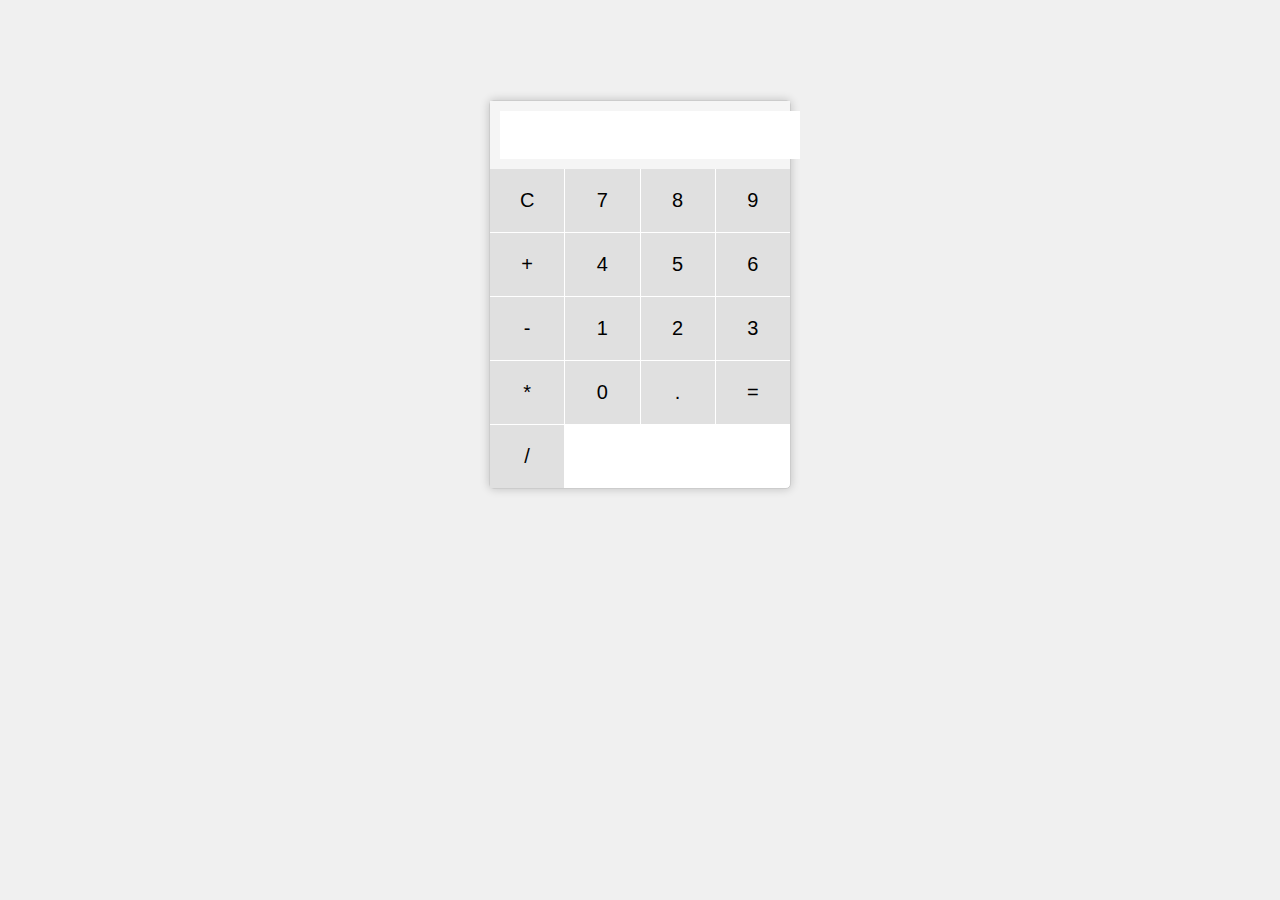
<file: index.html>
<!DOCTYPE html>
<html lang="es">
<head>
    <meta charset="UTF-8">
    <meta name="viewport" content="width=device-width, initial-scale=1.0">
    <link rel="stylesheet" href="styles.css">
    <title>Calculadora</title>
</head>
<body>
    <div class="calculator">
        <div class="display">
            <input type="text" id="result" readonly>
        </div>
        <div class="buttons">
            <button onclick="clearDisplay()">C</button>
            <button onclick="appendToDisplay('7')">7</button>
            <button onclick="appendToDisplay('8')">8</button>
            <button onclick="appendToDisplay('9')">9</button>
            <button onclick="appendToDisplay('+')">+</button>
            <button onclick="appendToDisplay('4')">4</button>
            <button onclick="appendToDisplay('5')">5</button>
            <button onclick="appendToDisplay('6')">6</button>
            <button onclick="appendToDisplay('-')">-</button>
            <button onclick="appendToDisplay('1')">1</button>
            <button onclick="appendToDisplay('2')">2</button>
            <button onclick="appendToDisplay('3')">3</button>
            <button onclick="appendToDisplay('*')">*</button>
            <button onclick="appendToDisplay('0')">0</button>
            <button onclick="appendToDisplay('.')">.</button>
            <button onclick="calculateResult()">=</button>
            <button onclick="appendToDisplay('/')">/</button>
        </div>
    </div>
    <script src="script.js"></script>
</body>
</html>
</file>
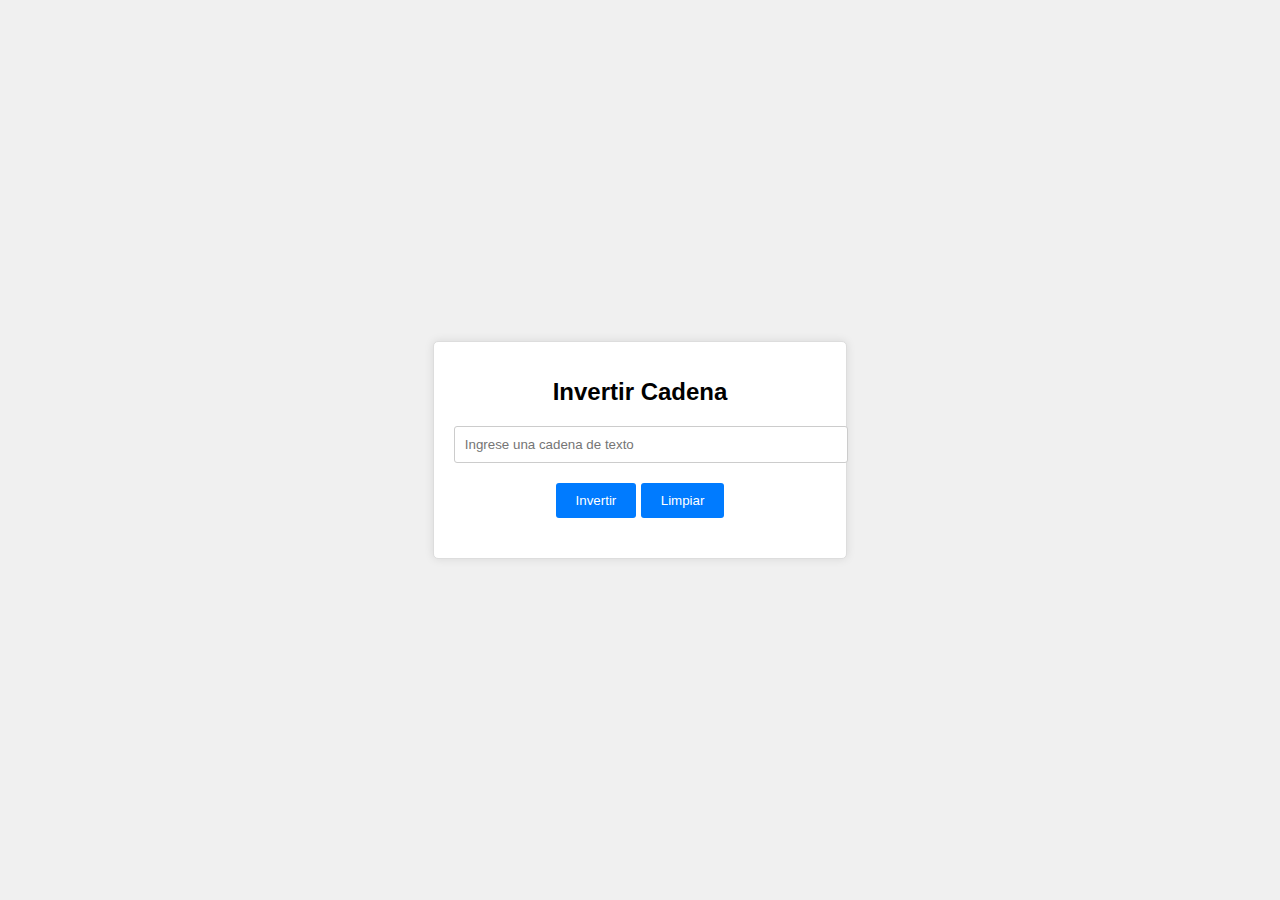
<file: Hola.html>
<!DOCTYPE html>
<html lang="es">
<head>
    <meta charset="UTF-8">
    <meta name="viewport" content="width=device-width, initial-scale=1.0">
    <link rel="stylesheet" href="style.css">
    <title>Invertir Cadena</title>
</head>
<body>
    <div class="container">
        <h1>Invertir Cadena</h1>
        <input type="text" id="inputText" placeholder="Ingrese una cadena de texto">
        <button onclick="invertirCadena()">Invertir</button>
        <button onclick="limpiar()">Limpiar</button>
        <p id="resultado"></p>
    </div>
    <script src="yo.js"></script>
</body>
</html>
</file>
<file: styles.css>
body {
    font-family: Arial, sans-serif;
    text-align: center;
    background-color: #f0f0f0;
    margin: 0;
    padding: 0;
}

.calculator {
    width: 300px;
    margin: 100px auto;
    background-color: #fff;
    border: 1px solid #ccc;
    border-radius: 5px;
    box-shadow: 0 0 10px rgba(0, 0, 0, 0.2);
}

.display {
    padding: 10px;
    background-color: #f5f5f5;
}

input[type="text"] {
    width: 100%;
    padding: 10px;
    font-size: 24px;
    border: none;
    outline: none;
}

.buttons {
    display: grid;
    grid-template-columns: repeat(4, 1fr);
    gap: 1px;
}

button {
    padding: 20px;
    font-size: 20px;
    background-color: #e0e0e0;
    border: none;
    cursor: pointer;
    transition: background-color 0.2s;
}

button:hover {
    background-color: #ccc;
}
</file>
<file: style.css>
body {
    font-family: Arial, sans-serif;
    background-color: #f0f0f0;
    margin: 0;
    padding: 0;
    display: flex;
    justify-content: center;
    align-items: center;
    height: 100vh;
}

.container {
    text-align: center;
    background-color: #fff;
    border: 1px solid #ddd;
    border-radius: 5px;
    padding: 20px;
    box-shadow: 0 0 10px rgba(0, 0, 0, 0.1);
    max-width: 400px;
    margin: 0 auto;
}

h1 {
    font-size: 24px;
    margin-bottom: 20px;
}

input[type="text"] {
    width: 100%;
    padding: 10px;
    margin-bottom: 20px;
    border: 1px solid #ccc;
    border-radius: 3px;
    transition: border-color 0.3s ease-in-out;
}

input[type="text"]:focus {
    border-color: #007bff;
}

button {
    background-color: #007bff;
    color: #fff;
    border: none;
    padding: 10px 20px;
    border-radius: 3px;
    cursor: pointer;
    transition: background-color 0.3s ease-in-out;
}

button:hover {
    background-color: #0056b3;
}

button:active {
    transform: scale(0.95);
}

p {
    font-size: 18px;
    margin-top: 20px;
}

button#limpiar {
    background-color: #dc3545;
    margin-left: 10px;
}

button#limpiar:hover {
    background-color: #c82333;
}
</file>
